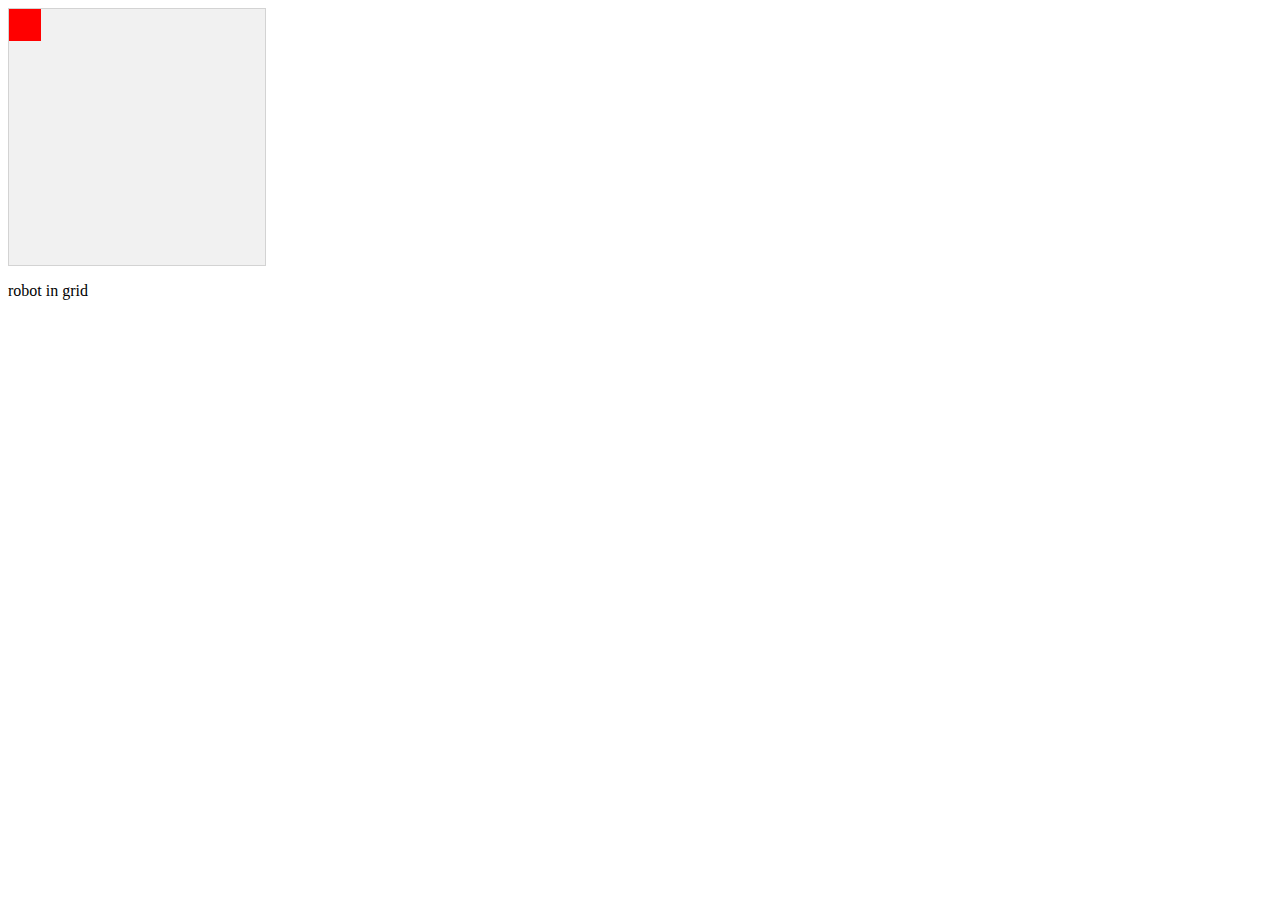
<file: temp/index.html>
<html>
<head>
	<meta name="viewport" content="width=device-width, initial-scale=1.0"/>
	<link rel=stylesheet type="text/css" href="robot.css">
	<script type="text/javascript" src="jquery.js"></script>
	<script type="text/javascript" src="robot.js"></script>
	<style>
	canvas {
    	border:1px solid #d3d3d3;
    	background-color: #f1f1f1;
	}
</style>
</head>
<body onload="startGrid();">
	<p>robot in grid</p>

</body>
</html>
</file>
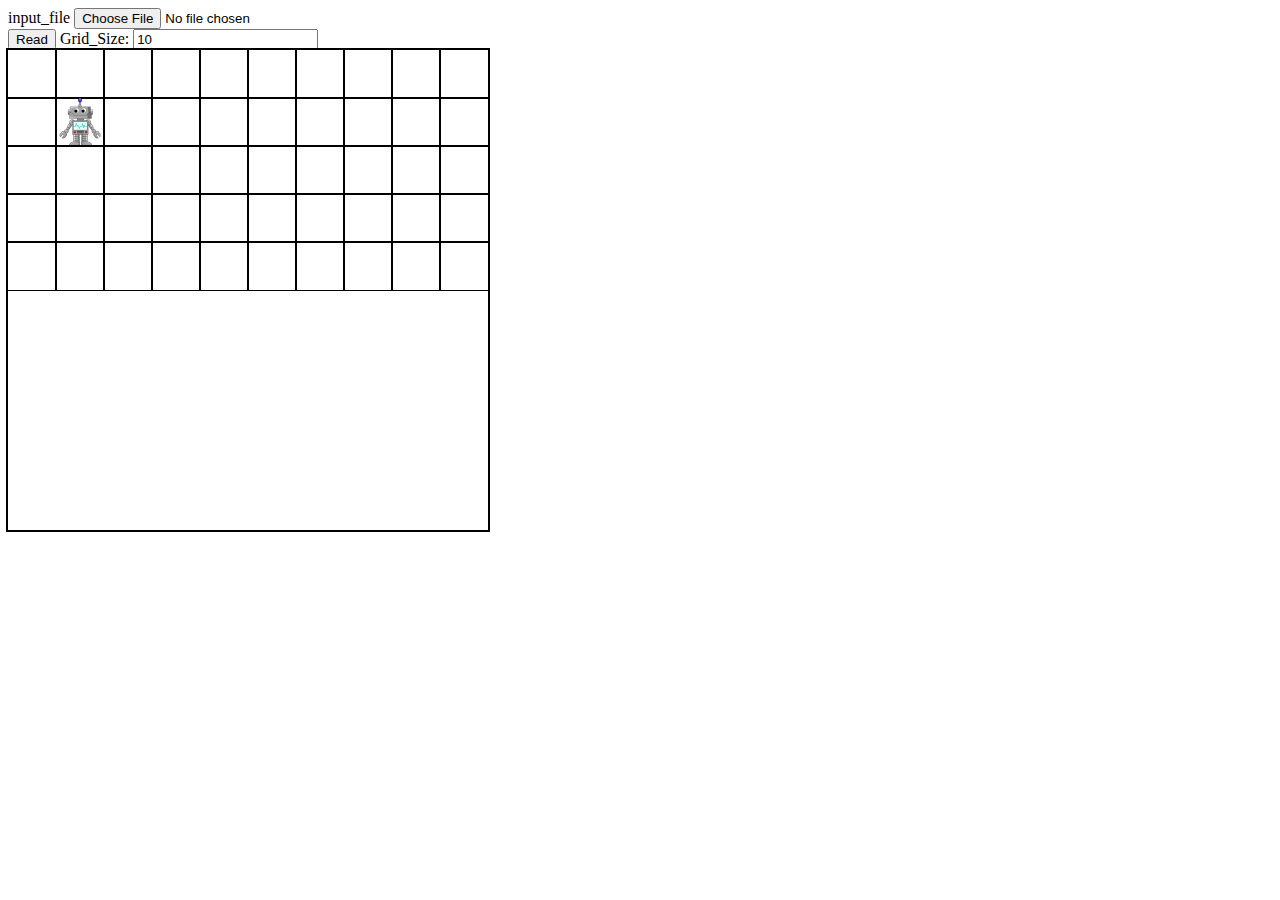
<file: robot.html>
<html>
<head>
	<link rel=stylesheet type="text/css" href="robot.css">
	<script type="text/javascript" src="jquery.js"></script>
	<script type="text/javascript" src="robot.js"></script>
</head>

<body onload="onLoad();">
	input_file
	<input type="file" id="get_file"  ><br>
	<button id="read_file" onclick="read_file_content()">Read</button>
	Grid_Size: <input type="text" name="grid_size" value="10" id="gridSize"><br>
	<div id="container">
	</div><br>
</body>
</html>
</file>
<file: temp/robot.css>
.canvas {
	border: 1px solid #d3d3d3;
	background-color: #f1f1f1;
}

#grid_area_container
{
	height: 512px; width: 512px;
	border:1px solid #000000
}
</file>
<file: robot.css>
#container {
    position: center;
    outline:2px solid #000;
    font-size: 0;
    margin:auto;
    height:480px;
    width:480px;
    padding: 0;
    border: auto;
    display:inline-block;
}

.grid{
    margin:0;
    padding:0;
    border:none;
    outline:1px solid #000;
    display:inline-block;
}

.robot_grid {
    margin:0;
    padding:0;
    border:none;
    outline:1px solid #000;
    background-image:url('96robot.png');
    background-size: 100%;
    width: 96px;
    height: 96px;
    display:inline-block;
}

.coin {
    margin:0;
    padding:0;
    border:none;
    outline:1px solid #000;
    background-image:url('96robot.png');
    background-size: 100%;
    width: 96px;
    height: 96px;
    display:inline-block;
}


#button{
    position: center;
    font-size: 0;
    margin:auto;
    height:480px;
    width:480px;
    padding: 0;
    border: none;
    display:block;
}
</file>
